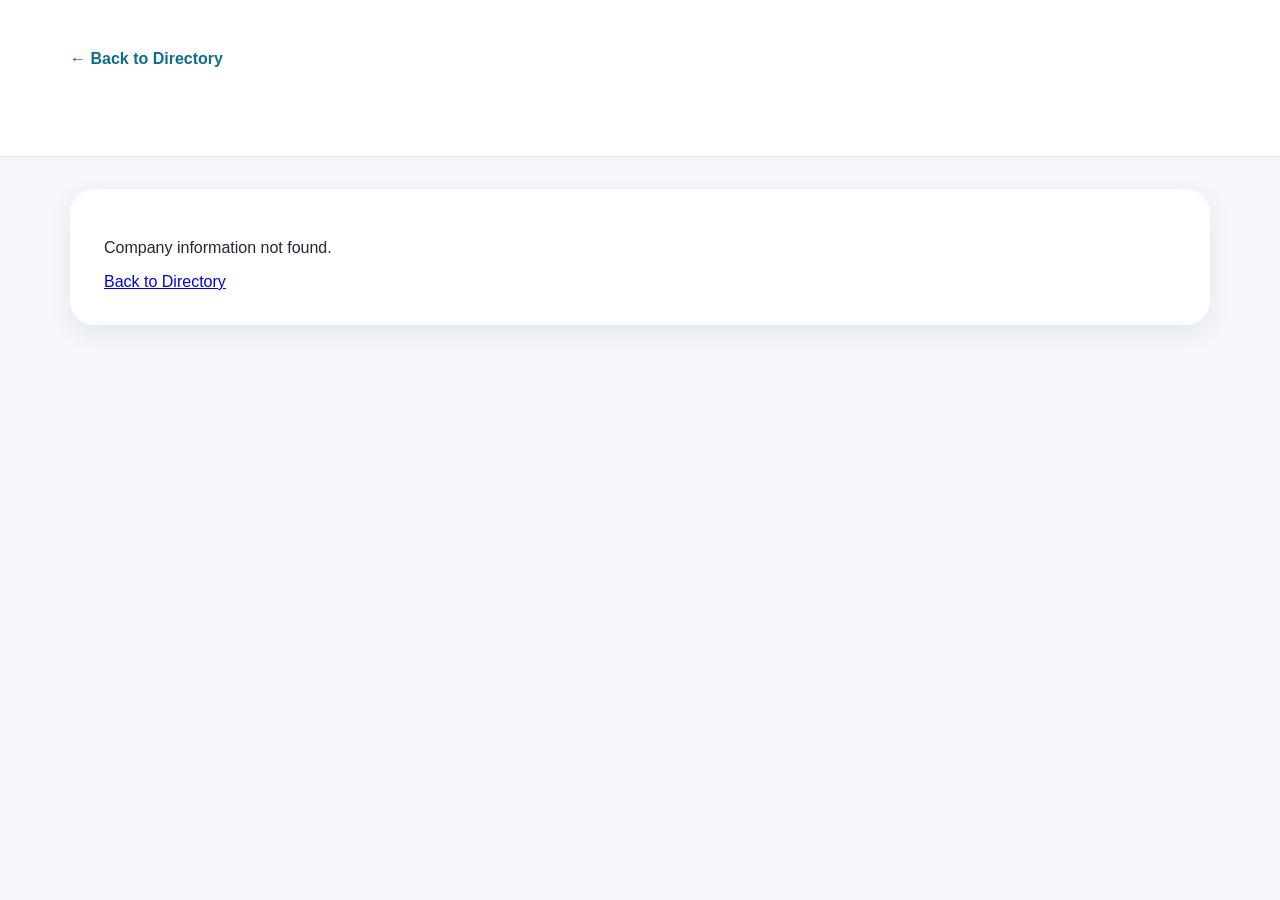
<file: company.html>
<!DOCTYPE html>
<html lang="en">
<head>
  <meta charset="UTF-8" />
  <meta name="viewport" content="width=device-width, initial-scale=1.0" />
  <title>Company Details</title>
  <link rel="stylesheet" href="style.css" />
</head>
<body>

<header class="detail-header">
  <div class="container">
    <a href="index.html" class="back-link">← Back to Directory</a>
  </div>
</header>

<main class="container">
  <section id="companyDetail" class="detail-page"></section>
</main>

<script src="company.js"></script>
</body>
</html>
</file>
<file: style.css>
* {
  box-sizing: border-box;
}

body {
  margin: 0;
  font-family: Arial, "Noto Sans KR", sans-serif;
  background: #f5f7fb;
  color: #1f2937;
}

.hero {
  background: linear-gradient(135deg, #0f3f68, #1087a8);
  color: white;
  padding: 70px 20px 55px;
}

.hero-inner {
  max-width: 1180px;
  margin: 0 auto;
}

.eyebrow{
    display:block;
    font-size:15px;
    font-weight:700;
    letter-spacing:1.5px;
    opacity:.9;
}

.hero-subtitle{
    margin-top:8px;
    font-size:18px;
    font-weight:600;
    color:rgba(255,255,255,.88);
}

.hero h1{
    margin:18px 0 8px;
    font-size:46px;
    font-weight:800;
    line-height:1.15;
}

.hero-desc {
  max-width: 720px;
  font-size: 17px;
  line-height: 1.6;
  opacity: 0.92;
}

.search-area {
  margin-top: 24px;
}

.search-area input {
  width: 100%;
  max-width: 620px;
  padding: 16px 18px;
  border-radius: 14px;
  border: none;
  font-size: 15px;
  outline: none;
}

.container {
  max-width: 1180px;
  margin: 0 auto;
  padding: 32px 20px 70px;
}

.filter-section {
  margin-bottom: 20px;
}

.filter-wrap {
  display: flex;
  gap: 10px;
  flex-wrap: wrap;
}

.filter-btn {
  border: 1px solid #d5dde8;
  background: white;
  color: #374151;
  padding: 9px 15px;
  border-radius: 999px;
  cursor: pointer;
  font-size: 14px;
}

.filter-btn.active {
  background: #0f6b8f;
  color: white;
  border-color: #0f6b8f;
}

.result-info {
  font-size: 14px;
  color: #6b7280;
  margin-bottom: 18px;
}

.company-grid {
  display: grid;
  grid-template-columns: repeat(3, 1fr);
  gap: 22px;
  align-items: stretch;
}

.company-card {
  background: white;
  border-radius: 20px;
  overflow: hidden;
  box-shadow: 0 8px 24px rgba(15, 35, 60, 0.08);
  transition: 0.25s;
  display: flex;
  flex-direction: column;
  min-height: 600px;
}

.company-card:hover {
  transform: translateY(-4px);
  box-shadow: 0 12px 30px rgba(15, 35, 60, 0.14);
}

.card-image {
  width: 100%;
  height: 190px;
  background: #e5eaf0;
  overflow: hidden;
}

.card-image img {
  width: 100%;
  height: 100%;
  object-fit: cover;
}

.card-body {
  padding: 20px;

  display: flex;
  flex-direction: column;
  flex: 1;
}

.category-badge {
    padding: 5px 12px;
    font-size:11px;
    font-weight:700;
    border-radius:999px;
    background:#e7f7fc;
    color:#0a78a0;
}

.company-name-ko {
  font-size: 23px;
  font-weight: 800;
  text-align: center;
  margin-top: 10px;
  margin-bottom: 36px;
}

.company-name-en {
  text-align: center;
  color: #6b7280;
  margin: -8px 0 18px;
}

.product-name {
  font-size: 15px;
  font-weight: 700;
  margin-bottom: 10px;
  color: #0f3f68;
}

.card-actions {
  display: flex;
  gap: 8px;
  margin-top: 18px;
  flex-wrap: wrap;
}

.card-actions button,
.card-actions a {
  text-decoration: none;
  border: none;
  padding: 9px 12px;
  border-radius: 10px;
  font-size: 13px;
  cursor: pointer;
}

.detail-btn {
  background: #0f6b8f;
  color: white;
}

.link-btn {
  background: #eef2f7;
  color: #374151;
}

.modal {
  display: none;
  position: fixed;
  inset: 0;
  background: rgba(15, 23, 42, 0.58);
  z-index: 999;
  padding: 30px 16px;
  overflow-y: auto;
}

.modal-content {
  max-width: 900px;
  margin: 0 auto;
  background: white;
  border-radius: 22px;
  padding: 28px;
  position: relative;
}

.modal-close {
  position: absolute;
  top: 18px;
  right: 20px;
  border: none;
  background: none;
  font-size: 30px;
  cursor: pointer;
}

.modal-img {
  width: 100%;
  max-height: 360px;
  object-fit: cover;
  border-radius: 16px;
  margin-bottom: 22px;
}

.modal h2 {
  margin-top: 0;
}

.info-block {
  margin-top: 22px;
}

.info-block h3 {
  font-size: 16px;
  margin-bottom: 8px;
  color: #0f3f68;
}

.info-block p {
  line-height: 1.65;
  color: #374151;
}

.modal-links {
  display: flex;
  gap: 10px;
  margin-top: 24px;
  flex-wrap: wrap;
}

.modal-links a {
  background: #0f6b8f;
  color: white;
  padding: 10px 14px;
  border-radius: 10px;
  text-decoration: none;
  font-size: 14px;
}

@media (max-width: 900px) {
  .company-grid {
    grid-template-columns: repeat(2, 1fr);
  }

  .hero h1 {
    font-size: 34px;
  }
}

@media (max-width: 600px) {
  .company-grid {
    grid-template-columns: 1fr;
  }

  .hero{
    background:linear-gradient(135deg,#0f3f68,#1087a8);
    color:#fff;
    padding:42px 20px 34px;
  }

  .hero h1 {
    font-size: 28px;
  }

  .hero-desc {
    font-size: 15px;
  }

  .card-image {
    height: 210px;
  }
}

.detail-header {
  background: white;
  border-bottom: 1px solid #e5e7eb;
  padding: 18px 0;
}

.back-link {
  color: #0f6b8f;
  text-decoration: none;
  font-weight: 700;
}

.detail-page {
  background: white;
  border-radius: 24px;
  padding: 34px;
  box-shadow: 0 8px 24px rgba(15, 35, 60, 0.08);
}

.detail-hero {
  display: flex;
  justify-content: space-between;
  gap: 30px;
  align-items: flex-start;
  padding-bottom: 0;
}

.detail-hero h1 {
    font-size: 34px;
    margin-top: 22px;
    margin-bottom: 18px;
}

.detail-company-ko {
  color: #6b7280;
  font-size: 16px;
}

.detail-product {
  margin-top: 18px;
  font-size: 20px;
  font-weight: 800;
  color: #0f3f68;
}

.detail-logo-wrap {
  width: 240px;
  height: 160px;
  display: flex;
  justify-content: center;
  align-items: center;
  padding: 10px;
  background: white;
}

.detail-logo-wrap img {
    width:100%;
    height:100%;
    object-fit:contain;
}

.detail-actions {
  display: flex;
  gap: 10px;
  flex-wrap: wrap;
  margin: 26px 0 34px;
  padding-bottom: 28px;
  border-bottom: 1px solid #e5e7eb;
}

.meeting-btn,
.outline-btn,
.detail-btn {
  text-decoration: none;
  border: none;
  padding: 10px 14px;
  border-radius: 10px;
  font-size: 14px;
  cursor: pointer;
  display: inline-block;
}

.meeting-btn {
  background: #0f6b8f;
  color: white;
  font-weight: 800;
}

.outline-btn {
  background: #eef2f7;
  color: #374151;
}

.detail-image {
  width: 100%;
  margin: 26px 0;
  border-radius: 20px;
  overflow: hidden;
  background: #f1f5f9;
}

.detail-image img {
  width: 100%;
  max-height: 430px;
  object-fit: contain;
  display: block;
}

.detail-section {
  margin-top: 30px;
}

.detail-section h2 {
  color: #0f3f68;
  font-size: 20px;
  margin-bottom: 10px;
}

.detail-section p {
  line-height: 1.75;
  color: #374151;
}

@media (max-width: 700px) {
  .detail-page {
    padding: 24px;
  }

  .detail-hero {
    flex-direction: column;
    align-items: flex-start;
  }

  .detail-logo-wrap {
    width: 100%;
  }

  .detail-hero h1 {
    font-size: 28px;
  }
}

@media (max-width: 1100px) {
  .product-detail-wrap {
    grid-template-columns: repeat(2, 1fr);
  }
}

@media (max-width: 700px) {
  .product-detail-wrap {
    grid-template-columns: 1fr;
  }
}

.category-chip-wrap {
  display: flex;
  justify-content: center;
  gap: 8px;
  flex-wrap: wrap;
  margin-bottom: 18px;
}

.logo-image {
  background: white;
  display: flex;
  align-items: center;
  justify-content: center;
  padding: 20px 24px 12px;
}

.logo-image img {
  object-fit: contain;
}

.product-list {
  display: flex;
  flex-direction: column;
  gap: 12px;
  flex: 1;
}

.product-list-item {
    position: relative;
    font-size: 15px;
    font-weight: 700;
    color: #0f3f68;
    line-height: 1.5;
    padding-left: 18px;
}

.product-list-item::before {
    content: "";
    position: absolute;
    left: 0;
    top: 11px;
    width: 6px;
    height: 6px;
    border-radius: 50%;
    background: #18b8d8;
}

.card-actions {
  margin-top: auto;
  display: flex;
  justify-content: flex-end;
  padding-top: 20px;
}

.detail-btn {
  margin-left: auto;
}

.product-detail-wrap {
  display: grid;
  grid-template-columns: repeat(3, 1fr);
  gap: 26px;
  margin-top: 34px;
}

.product-detail-card {
  border: 1px solid #e5e7eb;
  border-radius: 24px;
  overflow: hidden;
  background: white;
  box-shadow: 0 8px 22px rgba(15, 35, 60, 0.06);
  display: flex;
  flex-direction: column;
}

.product-tech-section,
.product-desc-section {
  margin-top: 22px;
}

.product-card-image {
  width: 100%;
  height: 280px;
  background: #f8fafc;
  display: flex;
  justify-content: center;
  align-items: center;
  padding: 22px;
}

.product-card-image img {
  width: 100%;
  height: 100%;
  object-fit: contain;
  display: block;
}

.product-card-content {
  padding: 28px;
  border-top: 1px solid #e5e7eb;
}

.product-card-content h2 {
  color: #0f3f68;
  font-size: 21px;
  margin: 0 0 10px;
}

.product-name-ko {
  color: #6b7280;
  font-weight: 700;
  margin-bottom: 20px;
}

.product-description p {
  line-height: 1.75;
  color: #374151;
  margin: 0 0 12px;
}

.product-description.collapsed {
  display: -webkit-box;
  -webkit-line-clamp: 5;
  -webkit-box-orient: vertical;
  overflow: hidden;
}

.read-more-btn {
  margin-top: 10px;
  border: none;
  background: transparent;
  color: #0f6b8f;
  font-weight: 800;
  cursor: pointer;
  padding: 0;
}

.product-video-buttons {
  display: flex;
  gap: 10px;
  flex-wrap: wrap;
  margin-top: 18px;
}

.company-intro-inline {
    margin-top:18px;
    max-width:760px;
}

.company-intro-inline p {
    margin:0 0 12px;

    font-size:17px;
    line-height:1.75;

    color:#6b7280;
}

.category-badge{
    background:#eef8fc;
    color:#0b7aa0;

    padding:7px 14px;

    font-size:12px;
    font-weight:700;

    letter-spacing:.3px;
}
</file>
